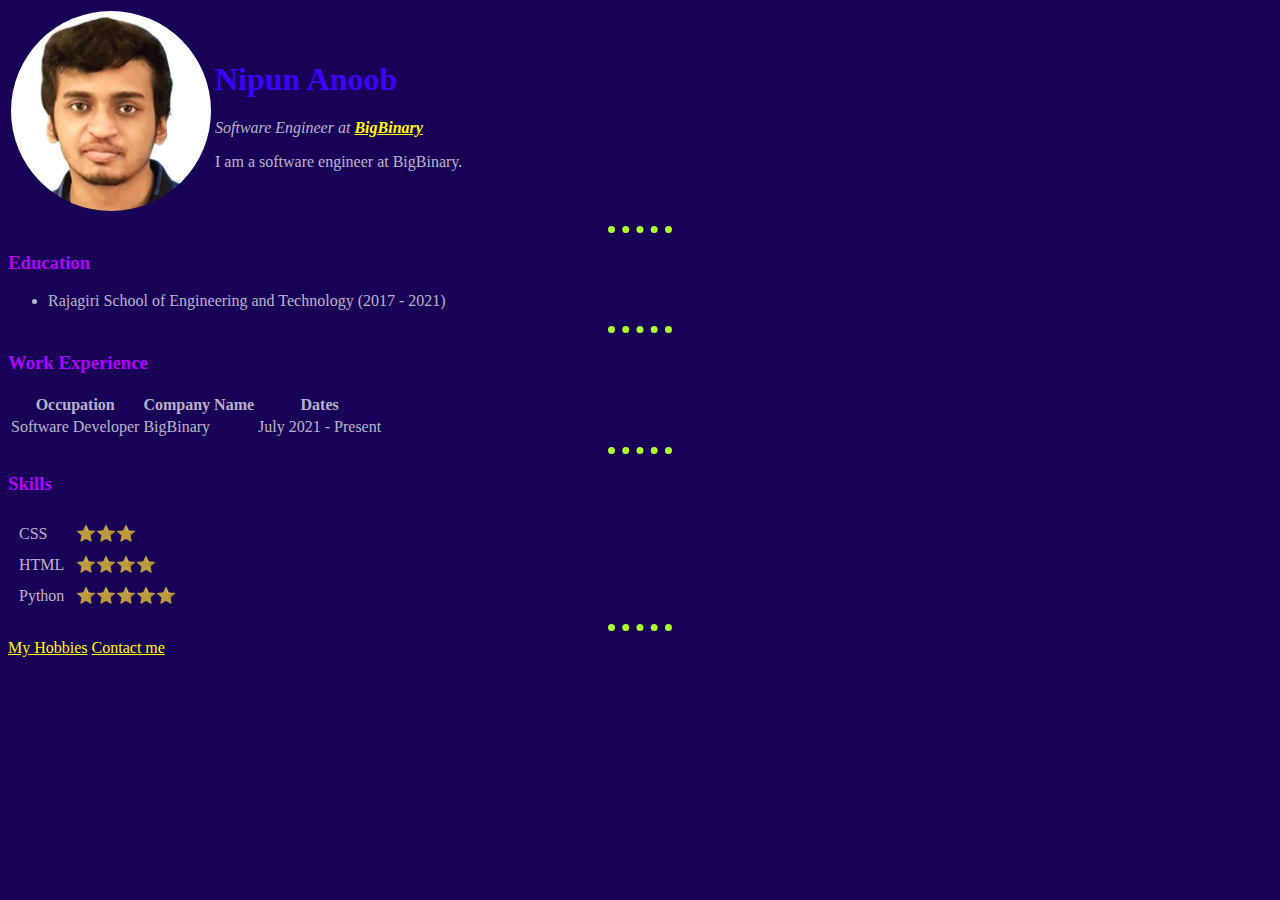
<file: index.html>
<!DOCTYPE html>
<html>
  <head>
    <meta charset="utf-8" />
    <title>Personal Site</title>
    <link rel="stylesheet" href="css/styles.css" />
  </head>
  <body>
    <table>
      <tr>
        <td>
          <img src="images/nipun_photo.jpeg" alt="Personal Photo" />
        </td>
        <td>
          <h1>Nipun Anoob</h1>
          <p>
            <em
              >Software Engineer at
              <strong
                ><a href="https://www.bigbinary.com/">BigBinary</a></strong
              ></em
            >
          </p>
          <p>I am a software engineer at BigBinary.</p>
        </td>
      </tr>
    </table>

    <hr />
    <h3>Education</h3>
    <ul>
      <li>Rajagiri School of Engineering and Technology (2017 - 2021)</li>
    </ul>
    <hr />
    <h3>Work Experience</h3>
    <table>
      <thead>
        <tr>
          <th>Occupation</th>
          <th>Company Name</th>
          <th>Dates</th>
        </tr>
      </thead>
      <tbody>
        <tr>
          <td>Software Developer</td>
          <td>BigBinary</td>
          <td>July 2021 - Present</td>
        </tr>
      </tbody>
    </table>
    <hr />
    <h3>Skills</h3>
    <table cellspacing="10px">
      <tr>
        <td>CSS</td>
        <td>⭐️⭐️⭐️</td>
      </tr>
      <tr>
        <td>HTML</td>
        <td>⭐️⭐️⭐️⭐️</td>
      </tr>
      <tr>
        <td>Python</td>
        <td>⭐️⭐️⭐️⭐️⭐️</td>
      </tr>
    </table>
    <hr />
    <a href="hobbies.html">My Hobbies</a>
    <a href="contacts.html">Contact me</a>
  </body>
</html>
</file>
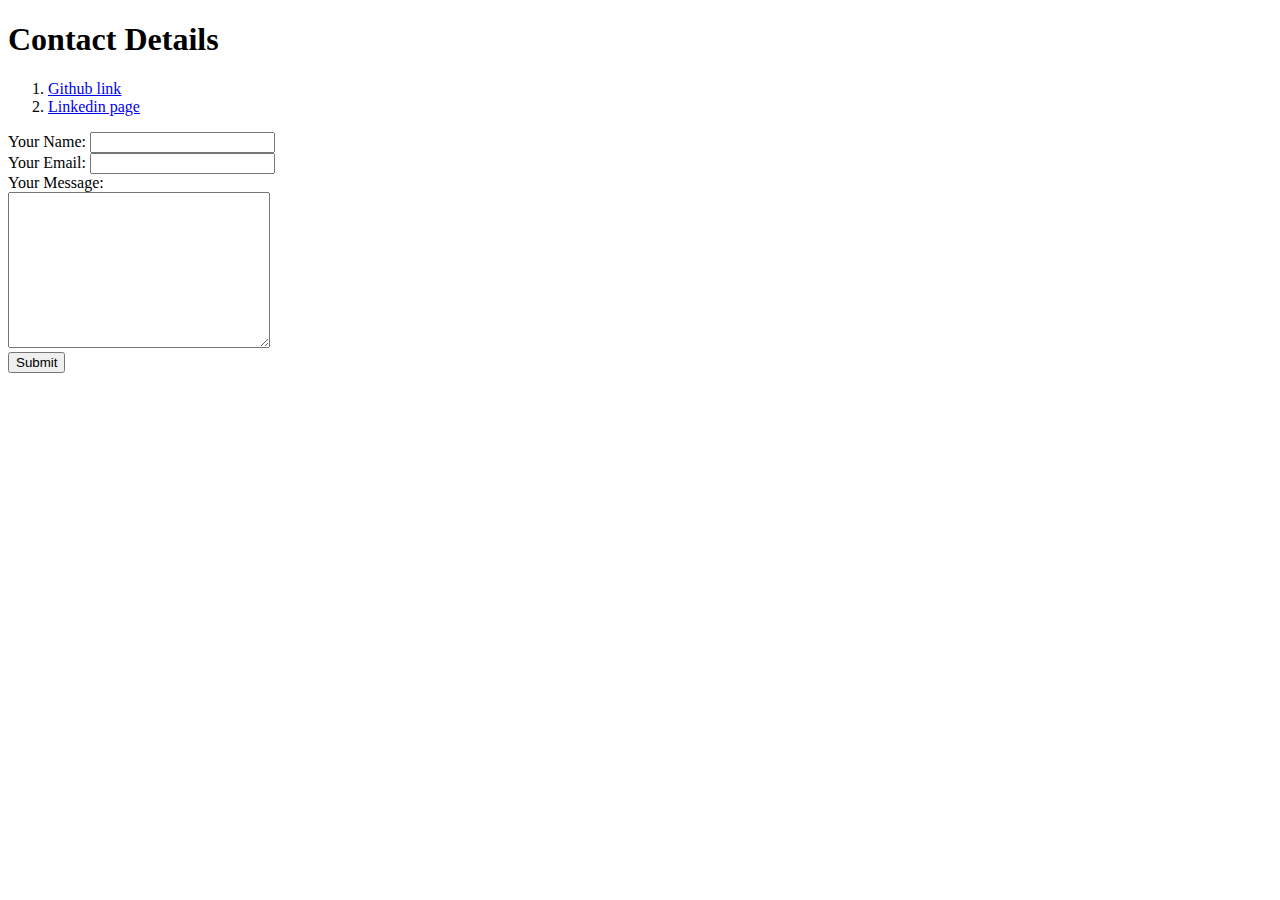
<file: contacts.html>
<!DOCTYPE html>
<html lang="en">
  <head>
    <meta charset="UTF-8" />
    <meta http-equiv="X-UA-Compatible" content="IE=edge" />
    <meta name="viewport" content="width=device-width, initial-scale=1.0" />
    <title>Contact Details</title>
  </head>
  <body>
    <h1>Contact Details</h1>
    <ol>
      <li><a href="https://github.com/nipunanoob">Github link</a></li>
      <li>
        <a href="https://www.linkedin.com/in/nipun-anoob-ab53791b5/"
          >Linkedin page</a
        >
      </li>
    </ol>
    <form
      action="mailto:nipunanoob@gmail.com"
      method="post"
      enctype="text/plain"
    >
      <label>Your Name:</label>
      <input type="text" name="yourName" value="" /><br />
      <label>Your Email:</label>
      <input type="email" name="yourEmail" value="" /><br />
      <label>Your Message:</label><br />
      <textarea name="yourMessage" rows="10" cols="30"></textarea><br />
      <input type="submit" name="" />
    </form>
  </body>
</html>
</file>
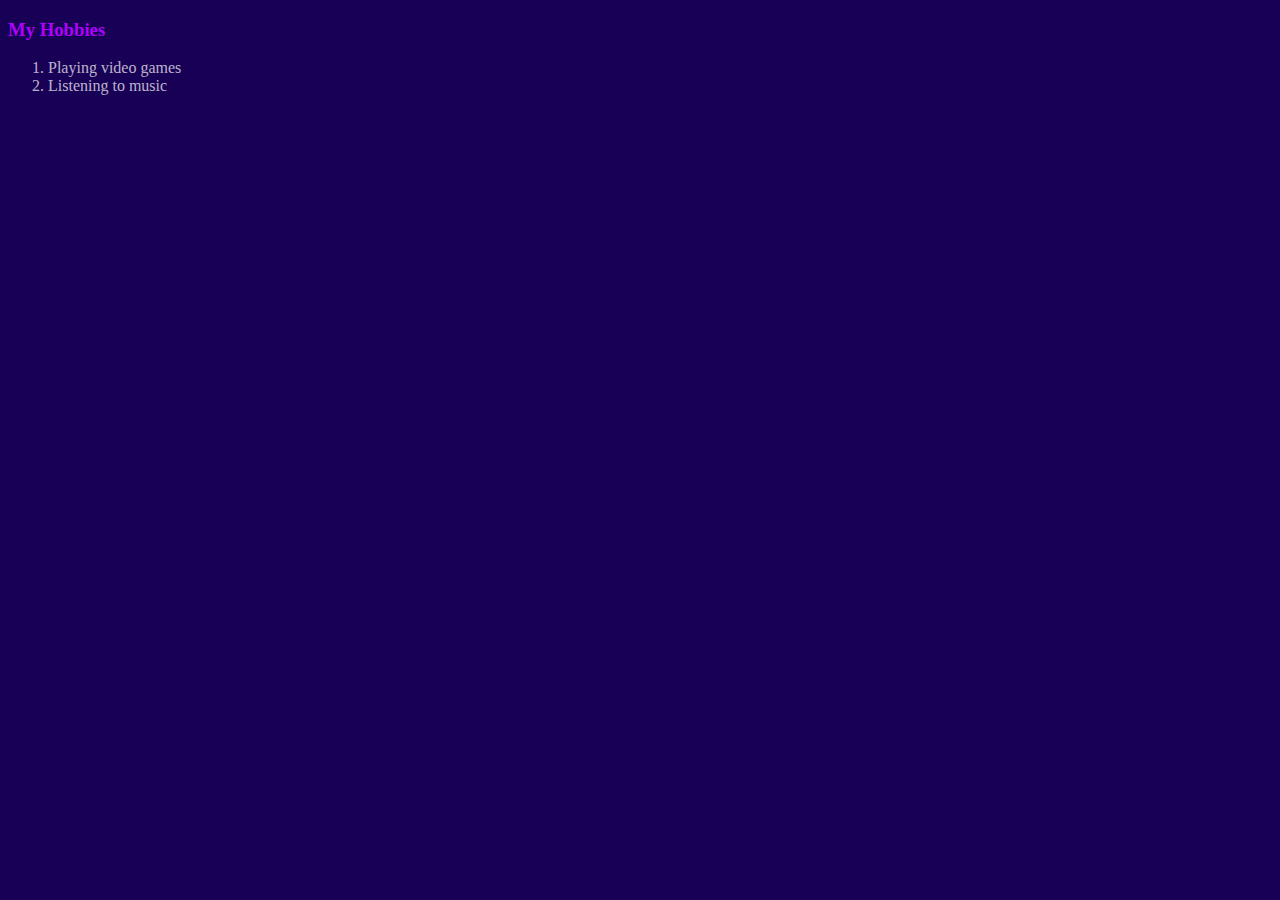
<file: hobbies.html>
<!DOCTYPE html>
<html lang="en">
  <head>
    <meta charset="UTF-8" />
    <meta http-equiv="X-UA-Compatible" content="IE=edge" />
    <link rel="stylesheet" href="css/styles.css" />
    <meta name="viewport" content="width=device-width, initial-scale=1.0" />
    <title>My Hobbies</title>
  </head>
  <body>
    <h3>My Hobbies</h3>
    <ol>
      <li>Playing video games</li>
      <li>Listening to music</li>
    </ol>
  </body>
</html>
</file>
<file: css/styles.css>
body {
  background-color: #170055;
  color: rgba(255, 255, 255, 0.714);
}
hr {
  border-style: none;
  border-top-style: dotted;
  border-color: greenyellow;
  border-width: 7px;
  height: 0px;
  width: 5%;
}
img {
  height: 200px;
}
h1 {
  color: #3e00ff;
}
h3 {
  color: #ae00fb;
}
img {
  border-radius: 50%;
}
a:link {
  color: yellow;
}
a:visited {
  color: yellowgreen;
}
</file>
